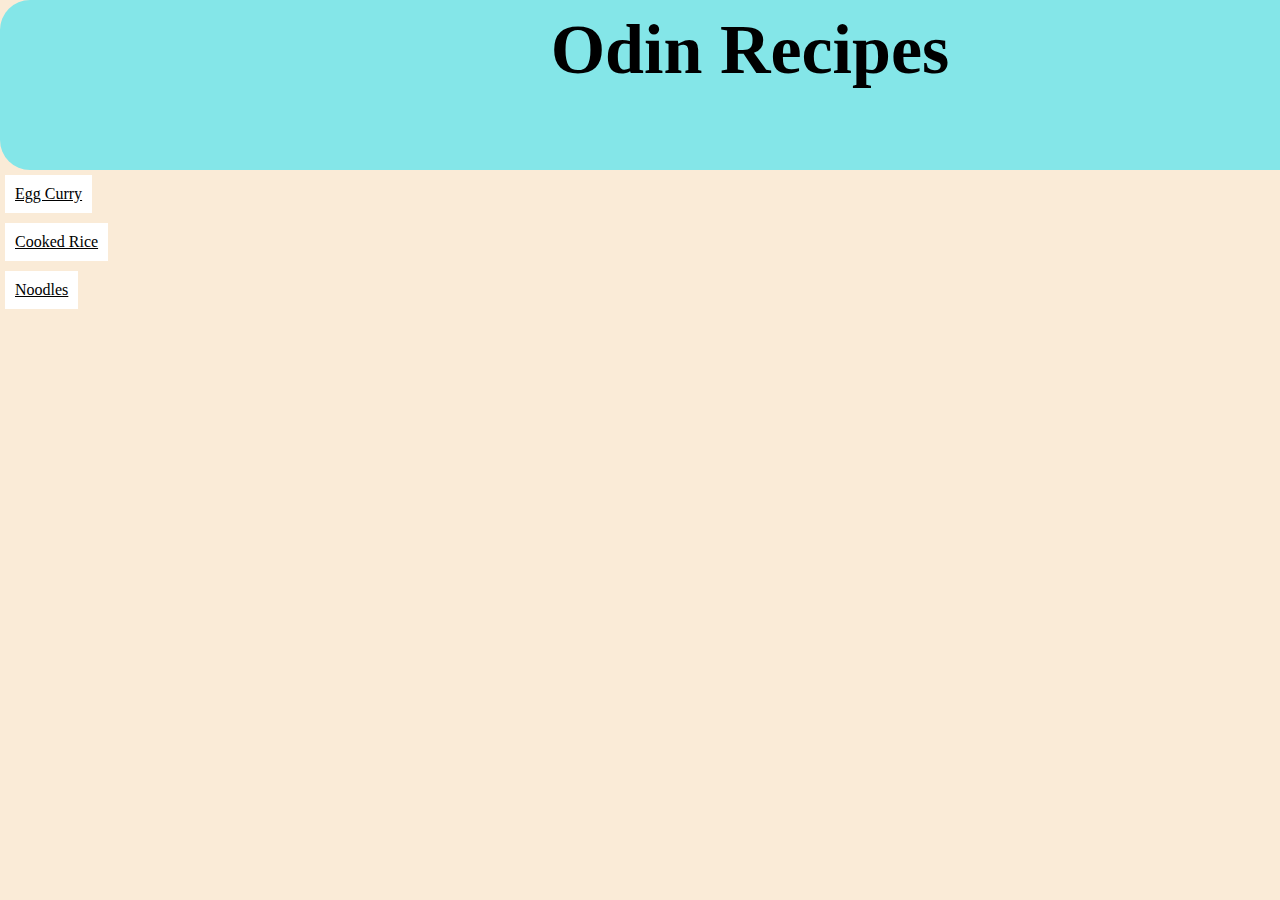
<file: index.html>
<!DOCTYPE html>
<html lang="en">
<head>
    <meta charset="UTF-8">
    <meta name="viewport" content="width=device-width, initial-scale=1.0">
    <title>The Odin Recipes</title>
    <link rel="stylesheet" href="home.css">
</head>
<body>
    <div class="heading">
        <h1>Odin Recipes</h1>
    </div>
    <div class="recipes">
        <ul>
            <li><a href="recipes/eggcurry.html">Egg Curry</a></li>
            <li><a href="recipes/rice.html">Cooked Rice</a></li>
            <li><a href="recipes/noodles.html">Noodles</a></li>
        </ul>
    </div>
</body>
</html>
</file>
<file: home.css>
* {
    margin: 0;
    padding: 0;
}
body {
    background-color: antiquewhite;
}

.heading {
    background-color: #84e6e8;
    padding: 10px 80px 80px 80px;
    width: 1500px;
    height: auto;
    text-align: center;
    margin: 0 auto;
    font-size: 35px;
    box-sizing: border-box;
    border-radius: 30px;
}

.recipes a {
    color: black;
    background-color: #fff;
    padding: 10px;
    margin: 5px;
    display: inline-block;
}


/* * {
    margin: 0;
    padding: 0;
}

body {
    font-family: Arial, Helvetica, sans-serif;
    background-color: antiquewhite;
}

h1 {
    text-align: center;
    font-size: 50px;
    width: 1000px;
    color: rgb(235, 62, 105);
    background-color: #f5f6ea;
    padding: 50px;
    margin: 10px auto;
}

.recipe1,
.recipe2,
.recipe3 {
    color: rgb(238, 36, 110);
    padding: 10px;
    display: inline-block;
    border: 2px solid;
    background-color: #f5f6ea;
    margin: 5px;
} */
</file>
